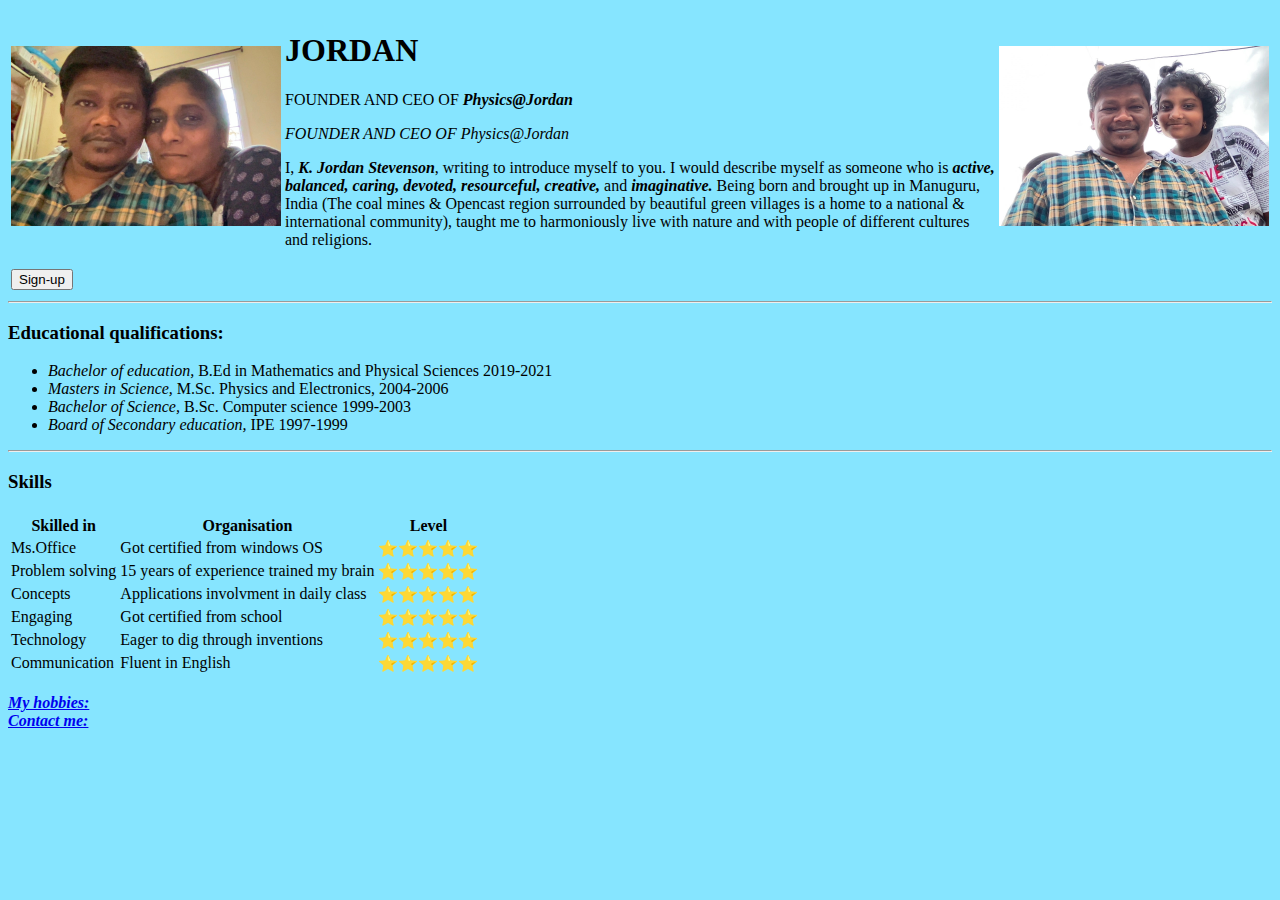
<file: index.html>
<!DOCTYPE html>
<html lang="en" dir="ltr">
  <head>
    <meta charset="utf-8">
    <meta name="description" content="IBDP/IGCSE Physics classes">
    <meta name="keywords" content="IBDP, AS&A levels, IGCSE, SAT">
    <meta name="author" content="Jordan Stevenson">
    <title>Jordan's firts site</title>
   
    
      <link rel="stylesheet" href="styles.css">
  </head>
  <body>
    <table>
      <tr>
        <td>
          <img height="180px" src="HTML-PersonalSite/Photo on 16-06-21 at 1.58 PM.jpg" alt="Jordan & wife 'Uma'">
        </td>
        <td>
          <h1>JORDAN</H1>
          <p>FOUNDER AND CEO OF <em><b>Physics@Jordan</b></em></p>
          <i>FOUNDER AND CEO OF Physics@Jordan</i>


          <p>I, <i><strong>K. Jordan Stevenson</strong></i>, writing to introduce myself to you.
           I would describe myself as someone who is <strong><em>active, balanced, caring,
           devoted, resourceful, creative,</em></strong> and <strong><em>imaginative.</em></strong> Being born and
           brought up in Manuguru, India (The coal mines & Opencast region
           surrounded by beautiful green villages is a home to a national &
           international community), taught me to harmoniously live with nature
           and with people of different cultures and religions. </p>
        </td>

        <td>
          <img height="180px" src="HTML-PersonalSite/Photo on 16-06-21 at 6.03 PM.jpg" alt="Jordan Stevenson with Stina Jordan">
        </td>

      </tr>
      <tr>
        <td>
          <input class="sign" type="button" name="" value="Sign-up">
        </td>
      </tr>
    </table>
    <hr>
     <h3><strong>Educational qualifications:</strong> </h3>
     <ul>
       <li><i>Bachelor of education,</i>  B.Ed in Mathematics and Physical Sciences 2019-2021</li>
       <li><i>Masters in Science,</i>  M.Sc. Physics and Electronics, 2004-2006</li>
       <li><i>Bachelor of Science,</i>  B.Sc. Computer science 1999-2003</li>
       <li><i>Board of Secondary education,</i>  IPE 1997-1999</li>
     </ul>


   <hr>
   <table>
     <thead>
       <tr>
         <h3><strong>Skills</strong></h3>
       </tr>
       <tr>
         <th>Skilled in</th>
         <th>Organisation</th>
         <th>Level</th>
       </tr>
     </thead>
     <tbody>

       <tr>
         <td>Ms.Office</td>
         <td>Got certified from windows OS</td>
         <td>⭐️⭐️⭐️⭐️⭐️</td>
       </tr>
       <tr>
         <td>Problem solving</td>
         <td>15 years of experience trained my brain</td>
         <td>⭐️⭐️⭐️⭐️⭐️</td>
       </tr>
       <tr>
         <td>Concepts</td>
         <td>Applications involvment in daily class</td>
         <td>⭐️⭐️⭐️⭐️⭐️</td>
       </tr>

       <tr>
         <td>Engaging</td>
         <td>Got certified from school</td>
         <td>⭐️⭐️⭐️⭐️⭐️</td>
       </tr>
       <tr>
         <td>Technology</td>
         <td>Eager to dig through inventions</td>
         <td>⭐️⭐️⭐️⭐️⭐️</td>
       </tr>
       <tr>
         <td>Communication</td>
         <td>Fluent in English</td>
         <td>⭐️⭐️⭐️⭐️⭐️</td>
       </tr>
    </table><br>
         <i><strong><a href="hobbies.html">My hobbies:</a></strong> </i>
         <br>
         <i><strong><a href="contacts.html">Contact me:</a></strong> </i>

  </body>
</html>
</file>
<file: styles.css>
body {
  background-color: #86E5FF;
}

/* hr {

  border style: none;
  height: 10px;
  width: 6%;
  border-style: dotted none none;
  border-top-width: 8px;
}




td {
  text-align: center;
  padding: 20px;

}

.sign {
  align-self: flex-end;
} */

/*****************************ID selectors *******************************/
/* .bidda {
  border-radius: 90%;
}
.jordan {
  border-radius: 80%;
} */
</file>
